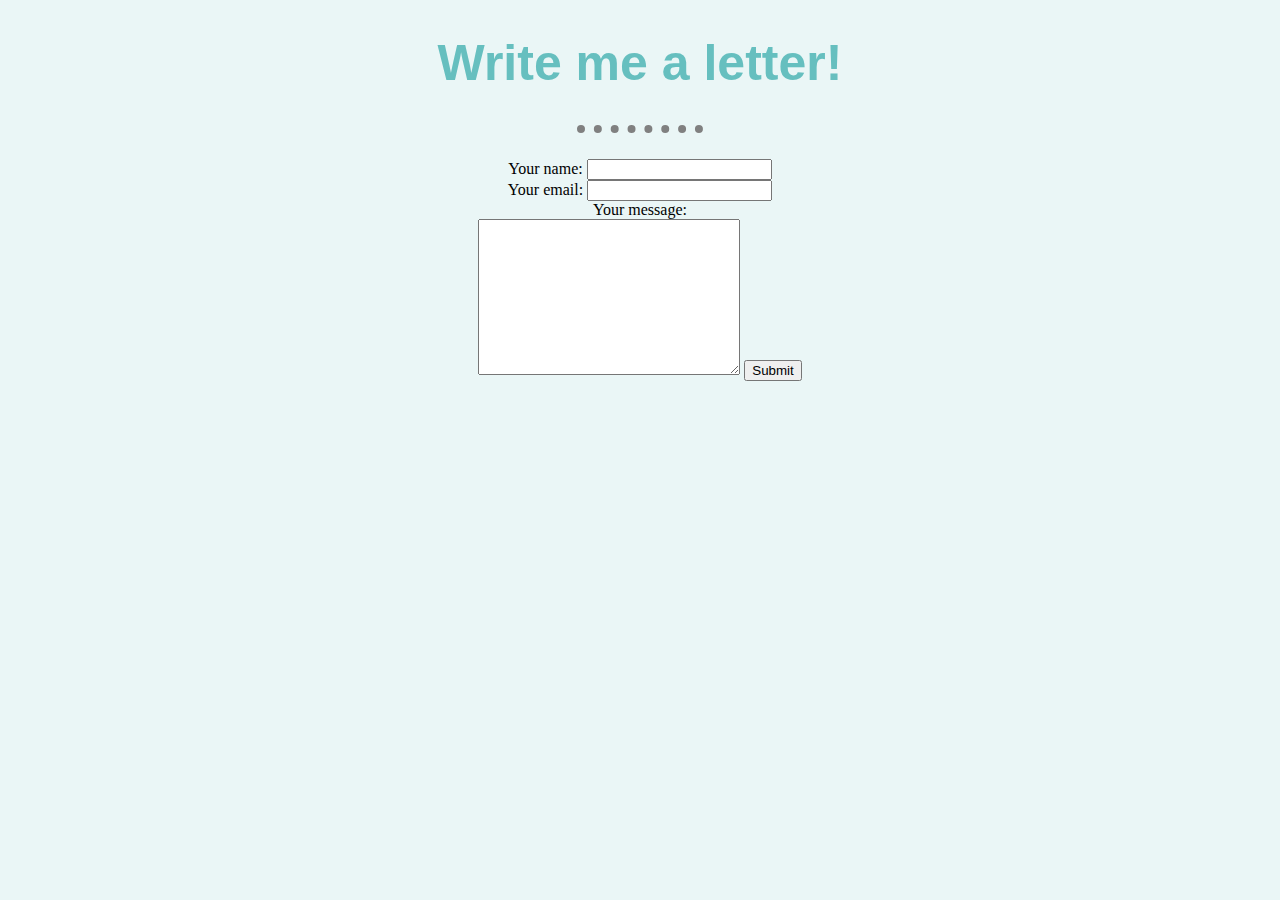
<file: contactme.html>
<!DOCTYPE html>
<html lang="en" dir="ltr">
  <head>
    <meta charset="utf-8">
    <title>My contacts</title>
    <link rel="stylesheet" href="css/styles.css">

  </head>
  <body>
      <center>
        <h1>Write me a letter!</h1>
        <hr>
        <br>
      <form action="mailto:belya544@yandex.ru" method="post" enctype="text/plain">
        <label>Your name:</label>
        <input type="text" name="yourName" value="">
        <br>
        <label>Your email:</label>
        <input type="email" name="yourEmail" value="">
        <br>
        <label>Your message:</label>
        <br>
        <textarea name="yourMessage" rows="10" cols="30"></textarea>
        <input type="submit" name="" value="Submit">
      </form>
    </center>
  </body>
</html>
</file>
<file: css/styles.css>
body {
  background-color: #EAF6F6;
}
hr {
  border-style: none;
  border-top-style: dotted;
  border-color: grey;
  border-width: 8px;
  width: 10%;


}
a {
	text-decoration: none;
}
h1 {
  font-size: 50px
}
h3 {
  font-size: 30px;
}
h1, h3 {
  color: #66bfbf;
  font-family: 'Trebuchet MS', sans-serif;
}
img {
  border-radius: 50%;
}
tr, ul {
  font-family: 'Trebuchet MS', sans-serif;
  font-size: 25px;
}
ul {
  list-style: none;
}
</file>
